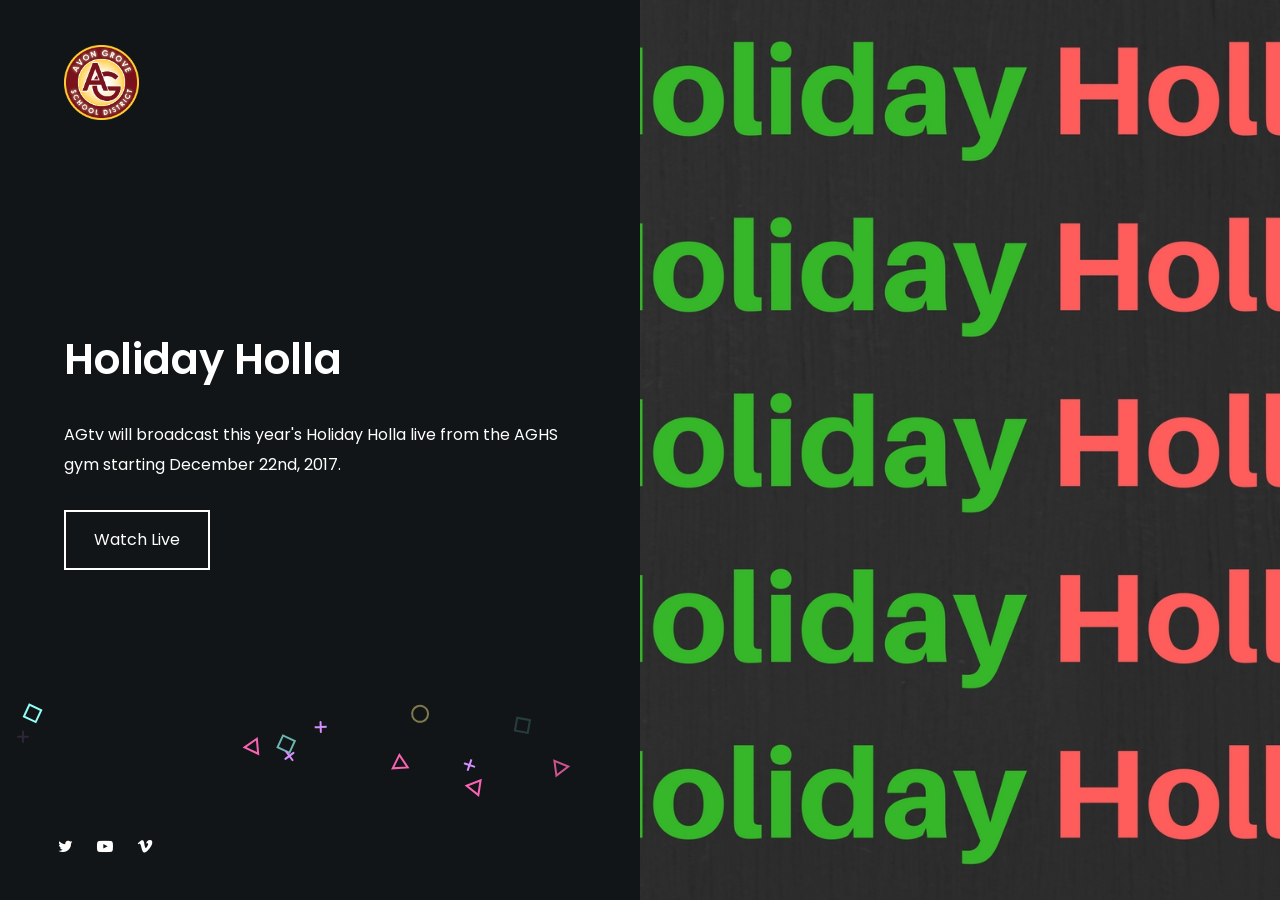
<file: index.html>
<!DOCTYPE html>
<html lang="en">
<head>
	<meta http-equiv="Content-Type" content="text/html; charset=UTF-8">
	<meta http-equiv="X-UA-Compatible" content="IE=edge">
	<meta name="viewport" content="width=device-width, user-scalable=no, initial-scale=1.0, minimum-scale=1.0, maximum-scale=1.0">
	<meta name="description" content="Meta descriptions are HTML attributes that provide concise explanations of the contents of web pages. They should optimally be between 150-160 characters.">
	<meta name="author" content="SvenCreations">

	<!-- Touch icons for android and iOS (Bookmark icons) -->
	<link rel="shortcut icon" sizes="196x196" href="images/icons/icon-196x196.png">
	<link rel="apple-touch-icon" sizes="144x144" href="images/icons/touch-icon-iphone.png">
	<link rel="apple-touch-icon" sizes="76x76" href="images/icons/touch-icon-ipad.png">
	<link rel="apple-touch-icon" sizes="120x120" href="images/icons/touch-icon-iphone-retina.png">
	<link rel="apple-touch-icon" sizes="152x152" href="images/icons/touch-icon-ipad-retina.png">

	<!-- Schema.org markup for Google+ and facebook -->
	<!-- <meta property="og:title" content="Sven">
	<meta property="og:type" content="website" />
	<meta property="og:url" content="http://your-website-url.com"/>
	<meta property="og:image" content="Use images that are at least 1200 x 630 pixels for the best display on high resolution devices">
	<meta property="og:description" content="Sven - Creative Coming Soon Template"> -->

	<!-- Schema.org markup for twitter cards(summary_large_image) -->
	<!-- <meta name="twitter:card" content="summary_large_image">
	<meta name="twitter:site" content="@username">
	<meta name="twitter:title" content="Title should be concise and will be truncated at 70 characters.">
	<meta name="twitter:description" content="A description that concisely summarizes the content of the page, as appropriate for presentation within a Tweet. Do not re-use the title text as the description, or use this field to describe the general services provided by the website. Description text will be truncated at the word to 200 characters.">
	<meta name="twitter:image" content="URL to a unique image representing the content of the page. Do not use a generic image such as your website logo, author photo, or other image that spans multiple pages. Images for this Card should be at least 280px in width, and at least 150px in height. Image must be less than 1MB in size."> -->

	<title>Stomp - Typographic Intro</title>
	<link rel="stylesheet" href="https://fonts.googleapis.com/css?family=Poppins:400,500,600">
	<link href="https://maxcdn.bootstrapcdn.com/bootstrap/3.3.7/css/bootstrap.min.css" rel="stylesheet" type="text/css">
	<link href="https://maxcdn.bootstrapcdn.com/font-awesome/4.7.0/css/font-awesome.min.css" rel="stylesheet" type="text/css">
	<link href="css/combined/page-essentials-minimal.min.css" rel="stylesheet" type="text/css">
	<link href="css/custom/index-local-minimal.css" rel="stylesheet" type="text/css">
	<!-- HTML5 shim and Respond.js for IE8 support of HTML5 elements and media queries -->
	<!--[if lt IE 9]>
	<script src="https://oss.maxcdn.com/html5shiv/3.7.2/html5shiv.min.js"></script>
	<script src="https://oss.maxcdn.com/respond/1.4.2/respond.min.js"></script>
	<![endif]-->
</head>
<body>

	<!-- =================================================================
	Main Page Content
	================================================================== -->
	<div id="main-wrapper" class="split-container abs-fs">
		<div class="container-fluid">
			<div class="row">
				<!-- ~~~~~~~~~~~~~~~~~~~~~~~~~~~~~~~~~~~~~~~~~~~~
				Left Section
				~~~~~~~~~~~~~~~~~~~~~~~~~~~~~~~~~~~~~~~~~~~~~~~ -->
				<div class="side-left bg-cover">
					<div id="intro-content" class="col-lg-6 vflow bg-cover">

						<div id="ambient-bg"> <!-- ## Start Ambient BG (Particles Animations) ## -->
							<canvas id="bits"></canvas>
						</div><!-- ## End Ambient BG (Particles Animations) ## -->

						<div class="st-logo"> <!-- ## Start Logo part ## -->
							<img src="images/local/stomp-logo.png" alt="Stomp" height="84"/>
						</div> <!-- ## End Logo part ## -->

						<div class="st-desc"> <!-- ## Start Coming Soon Content ## -->
						  <h2 class="fw600">Holiday Holla</h2>
						  <!-- <h2 class="fw600">Launching in<br>
							<span class="st-countdown fw600"></span></h2> -->
						  <p>AGtv will broadcast this year's Holiday Holla live from the AGHS gym starting December 22nd, 2017. </p>
						  <p>
								<a id="mi-btn" href="#main-content" class="st-btn btn-bordered">Watch Live</a>
								
							</p>
						</div> <!-- ## End Coming Soon Content ## -->

						<div class="st-footer"> <!-- ## Start Footer ## -->
							<ul class="social-icons">
								<li><a href="https://twitter.com/AvonGroveSD"><i class="fa fa-twitter"></i></a></li>
								<li><a href="https://www.youtube.com/channel/UCWakTOo52pqWcqREfyQwg1w/videos?disable_polymer=1"><i class="fa fa-youtube-play"></i></a></li>
								<li><a href="https://www.vimeo.com/soe"><i class="fa fa-vimeo"></i></a></li>
							
							</ul>
						</div> <!-- ## End Footer ## -->

					</div>
				</div>

				<!-- ~~~~~~~~~~~~~~~~~~~~~~~~~~~~~~~~~~~~~~~~~~~~
				Right Section
				~~~~~~~~~~~~~~~~~~~~~~~~~~~~~~~~~~~~~~~~~~~~~~~ -->
						<div id="main-content" class="side-right col-xs-12 col-lg-offset-6 col-lg-6 vflow">
			
	<div class="intrinsic-container intrinsic-container-16x9">		
<center>	<iframe id="ls_embed_1509298218" src="https://livestream.com/accounts/12654493/events/6767110/player?width=3399&height=1920&enableInfoAndActivity=false&defaultDrawer=&autoPlay=true&mute=false" width="1920" height="1080" frameborder="0" scrolling="no" allowfullscreen> </iframe>
</center>
		</div>
				<p class="copyright text-center">&copy; 2017 AGtv and Avon Grove School District.</p>
			</div>
		</div>
	</div>
</div>
	<!-- =================================================================
	Preloader Instance
	================================================================== -->
	<div class="loader-container">
		<div class="abs-center">
			<div class="sk-double-bounce">
				<div class="sk-child sk-double-bounce1"></div>
				<div class="sk-child sk-double-bounce2"></div>
			</div>
		</div>
	</div>

	<!-- =================================================================
	Subscribe Modal
	================================================================== -->
	<div id="subscribe-page" class="sven-modal modal fade vflow" role="dialog">
		<div class="modal-dialog">
			<div class="modal-content">
				<div class="modal-body sub-bg bg-cover">

					<div class="row">
						<div class="col-xs-12 notify-sec"> <!-- ## Start SUBSCRIPTION section ## -->
							<h3>Subscribe now</h3>
							<p class="sub-desc">Gain exclusive access into our release on August 6th 2017 by signing up with our newsletter. Join us on the day of release.</p>
							<p class="subscribe-label sven-message"></p>

							<form id="subscription" class="row" action="php/subscribe.php" method="POST"><!-- %% Start SUBSCRIPTION FORM %% -->
								<div class="col-xs-12">
									<div class="form-group">
										<input type="email" id="userEmail" class="form form-control" placeholder="Your Email..." onfocus="this.placeholder = ''" onblur="this.placeholder = 'Your Email...'" name="email" required="">
									</div>
								</div>
								<div class="col-xs-12">
									<div class="form-group">
										<button type="submit" id="submit-form" class="st-btn btn-fill">Get Notified</button>
									</div>
								</div>
							</form><!-- %% End SUBSCRIPTION FORM %% -->

							<button type="button" class="close close-form" data-dismiss="modal">&times;</button>
						</div> <!-- ## End ABOUT US section ## -->
					</div>

				</div>
			</div>
		</div>
	</div>


	<!-- =================================================================
	Root Element of PhotoSwipe
	================================================================== -->
	<div class="pswp" tabindex="-1" role="dialog" aria-hidden="true"><div class="pswp__bg"></div><div class="pswp__scroll-wrap"><div class="pswp__container"><div class="pswp__item"></div><div class="pswp__item"></div><div class="pswp__item"></div></div><div class="pswp__ui pswp__ui--hidden"><div class="pswp__top-bar"><div class="pswp__counter"></div><button class="pswp__button pswp__button--close" title="Close (Esc)"></button><button class="pswp__button pswp__button--share" title="Share"></button><button class="pswp__button pswp__button--fs" title="Toggle fullscreen"></button><button class="pswp__button pswp__button--zoom" title="Zoom in/out"></button><div class="pswp__preloader"><div class="pswp__preloader__icn"><div class="pswp__preloader__cut"><div class="pswp__preloader__donut"></div></div></div></div></div><div class="pswp__share-modal pswp__share-modal--hidden pswp__single-tap"><div class="pswp__share-tooltip"></div></div><button class="pswp__button pswp__button--arrow--left" title="Previous (arrow left)"> </button><button class="pswp__button pswp__button--arrow--right" title="Next (arrow right)"> </button><div class="pswp__caption"><div class="pswp__caption__center"></div></div></div></div></div>

	<!-- =================================================================
	Compiled JS plugins
	================================================================== -->
	<script src="https://ajax.googleapis.com/ajax/libs/jquery/1.12.4/jquery.min.js"></script>
	<script src="https://maxcdn.bootstrapcdn.com/bootstrap/3.3.7/js/bootstrap.min.js"></script>
	<script src="js/combined/page-essentials-minimal.min.js"></script>
	<script src="js/backgrounds/bits.min.js"></script>
	<script src="js/main-minimal.js"></script>

</body>
</html>
</file>
<file: css/custom/index-local-minimal.css>
/*
*
* Template Name: Stomp - Typographic Intro
* Concept: Template Landing Page / Coming Soon
* Files Associated: index-local-minimal.html, index-local-minimal-countdown.html
* Date Modified: 2017-07-23
* Description: Custom Styles associated with the demos
* Authors: Sven Creations(svencreations@gmail.com)
*
*/

/* ==================================================================
* Table of Contents:
*
* 1.0 - Custom Font Declarations(if any)
* 2.0 - Custom Styles
*       2.1 - Font Style Declarations and Other Fixes
*       2.2 - Font Colors and Backgrounds
* 3.0 - Responsive Styles
* 		3.1 - Small Devices, Tablets (≥768px)
* 		3.2 - Medium Devices, Desktops (≥992px)
* 		3.3 - Large Devices, Desktops (≥1200px)
*       3.4 - Wide Screens, Desktops (≥1824px)

================================================================== */

/* ==================================================================
1.0 Custom Font Declarations(if any)
================================================================== */

/* ==================================================================
2.0 Custom Styles
================================================================== */

/* 2.1 Font Style Declarations and Other Fixes
-------------------------------------------------------------- */
body {
    font-family: 'Poppins', 'Tahoma', 'Geneva', sans-serif;
}

/* 2.2 Font Colors and Backgrounds
Stamp - #111517, Content BG - #F5F5F5, Headline - #111517,
Paragraph - #888, Contrast / Highlight(Buttons BG) - #EF0D33
-------------------------------------------------------------- */

.sk-double-bounce .sk-child /* Preloader Circle Color */
{
    background: none #FFF;
}

.splash-page .btn-fill {
    background: #EF0D33;
}

/* Main Page */
#intro-content {
    background: #111517;
}

#main-content {
    background: #F5F5F5;
}
.intrinsic-container {
  position: relative;
  height: 0;
  overflow: hidden;
}
 
/* 16x9 Aspect Ratio */
.intrinsic-container-16x9 {
  padding-bottom: 56.25%;
}
 
/* 4x3 Aspect Ratio */
.intrinsic-container-4x3 {
  padding-bottom: 75%;
}
 
.intrinsic-container iframe {
  position: absolute;
  top:0;
  left: 0;
  width: 100%;
  height: 100%;
}


/* Buttons */
.form-group .btn-bordered {
    border-color: #EF0D33;
    color: #EF0D33;
}

.form-group .btn-bordered:hover,.form-group .btn-bordered:active, .btn-fill {
    background: #EF0D33;
    color: #FFF;
}

.addr-details a:hover {
    color: #EF0D33;
}

/* Custom Scrollbar */
.mCSB_scrollTools .mCSB_dragger:active .mCSB_dragger_bar,.mCSB_scrollTools .mCSB_dragger.mCSB_dragger_onDrag .mCSB_dragger_bar,.mCSB_scrollTools .mCSB_dragger:hover .mCSB_dragger_bar {
    background: #EF0D33;
}

.mCSB_scrollTools .mCSB_draggerRail {
    background-color: rgba(0,0,0,0.4);
}

.mCSB_scrollTools .mCSB_dragger .mCSB_dragger_bar {
    background-color: rgba(239, 13, 51,0.75);
}

.sub-bg {
	background-image: url("../../images/local/bg-laptop.jpg");
	background-color: #111517;
}

#intro-content::before {
    background-image: url("../../images/local/main-bg.jpg");
}

/* ==================================================================
3.0 - Responsive Styles
================================================================== */

/* 3.1 - Small Devices, Tablets (≥768px)
-------------------------------------------------------------- */
@media only screen and (min-width : 768px) {

}

/* 3.2 - Medium Devices, Desktops (≥992px)
-------------------------------------------------------------- */
@media only screen and (min-width : 992px) {

}

/* 3.3 - Large Devices, Desktops (≥1200px)
-------------------------------------------------------------- */
@media only screen and (min-width : 1200px) {
    .addr-details {
        text-align: center;
    }
}

/* 3.4 - Wide Screens, Desktops (≥1824px)
-------------------------------------------------------------- */
@media only screen and (min-width : 1824px) {
    .addr-details {
        text-align: left;
    }
}
</file>
<file: css/combined/page-essentials-minimal.min.css>
.mCustomScrollbar{-ms-touch-action:pinch-zoom;touch-action:pinch-zoom}.mCustomScrollbar.mCS_no_scrollbar,.mCustomScrollbar.mCS_touch_action{-ms-touch-action:auto;touch-action:auto}.mCustomScrollBox{position:relative;overflow:hidden;height:100%;max-width:100%;outline:0;direction:ltr}.mCSB_container{overflow:hidden;width:auto;height:auto}.mCSB_inside>.mCSB_container{margin-right:30px}.mCSB_container.mCS_no_scrollbar_y.mCS_y_hidden{margin-right:0}.mCS-dir-rtl>.mCSB_inside>.mCSB_container{margin-right:0;margin-left:30px}.mCS-dir-rtl>.mCSB_inside>.mCSB_container.mCS_no_scrollbar_y.mCS_y_hidden{margin-left:0}.mCSB_scrollTools{position:absolute;width:16px;height:auto;left:auto;top:0;right:0;bottom:0}.mCSB_outside+.mCSB_scrollTools{right:-26px}.mCS-dir-rtl>.mCSB_inside>.mCSB_scrollTools,.mCS-dir-rtl>.mCSB_outside+.mCSB_scrollTools{right:auto;left:0}.mCS-dir-rtl>.mCSB_outside+.mCSB_scrollTools{left:-26px}.mCSB_scrollTools .mCSB_draggerContainer{position:absolute;top:0;left:0;bottom:0;right:0;height:auto}.mCSB_scrollTools a+.mCSB_draggerContainer{margin:20px 0}.mCSB_scrollTools .mCSB_draggerRail{width:2px;height:100%;margin:0 auto;-webkit-border-radius:16px;-moz-border-radius:16px;border-radius:16px}.mCSB_scrollTools .mCSB_dragger{cursor:pointer;width:100%;height:30px;z-index:1}.mCSB_scrollTools .mCSB_dragger .mCSB_dragger_bar{position:relative;width:4px;height:100%;margin:0 auto;-webkit-border-radius:16px;-moz-border-radius:16px;border-radius:16px;text-align:center}.mCSB_scrollTools_vertical.mCSB_scrollTools_onDrag_expand .mCSB_dragger.mCSB_dragger_onDrag_expanded .mCSB_dragger_bar,.mCSB_scrollTools_vertical.mCSB_scrollTools_onDrag_expand .mCSB_draggerContainer:hover .mCSB_dragger .mCSB_dragger_bar{width:12px}.mCSB_scrollTools_vertical.mCSB_scrollTools_onDrag_expand .mCSB_dragger.mCSB_dragger_onDrag_expanded+.mCSB_draggerRail,.mCSB_scrollTools_vertical.mCSB_scrollTools_onDrag_expand .mCSB_draggerContainer:hover .mCSB_draggerRail{width:8px}.mCSB_scrollTools .mCSB_buttonUp,.mCSB_scrollTools .mCSB_buttonDown{display:block;position:absolute;height:20px;width:100%;overflow:hidden;margin:0 auto;cursor:pointer}.mCSB_scrollTools .mCSB_buttonDown{bottom:0}.mCSB_horizontal.mCSB_inside>.mCSB_container{margin-right:0;margin-bottom:30px}.mCSB_horizontal.mCSB_outside>.mCSB_container{min-height:100%}.mCSB_horizontal>.mCSB_container.mCS_no_scrollbar_x.mCS_x_hidden{margin-bottom:0}.mCSB_scrollTools.mCSB_scrollTools_horizontal{width:auto;height:16px;top:auto;right:0;bottom:0;left:0}.mCustomScrollBox+.mCSB_scrollTools.mCSB_scrollTools_horizontal,.mCustomScrollBox+.mCSB_scrollTools+.mCSB_scrollTools.mCSB_scrollTools_horizontal{bottom:-26px}.mCSB_scrollTools.mCSB_scrollTools_horizontal a+.mCSB_draggerContainer{margin:0 20px}.mCSB_scrollTools.mCSB_scrollTools_horizontal .mCSB_draggerRail{width:100%;height:2px;margin:7px 0}.mCSB_scrollTools.mCSB_scrollTools_horizontal .mCSB_dragger{width:30px;height:100%;left:0}.mCSB_scrollTools.mCSB_scrollTools_horizontal .mCSB_dragger .mCSB_dragger_bar{width:100%;height:4px;margin:6px auto}.mCSB_scrollTools_horizontal.mCSB_scrollTools_onDrag_expand .mCSB_dragger.mCSB_dragger_onDrag_expanded .mCSB_dragger_bar,.mCSB_scrollTools_horizontal.mCSB_scrollTools_onDrag_expand .mCSB_draggerContainer:hover .mCSB_dragger .mCSB_dragger_bar{height:12px;margin:2px auto}.mCSB_scrollTools_horizontal.mCSB_scrollTools_onDrag_expand .mCSB_dragger.mCSB_dragger_onDrag_expanded+.mCSB_draggerRail,.mCSB_scrollTools_horizontal.mCSB_scrollTools_onDrag_expand .mCSB_draggerContainer:hover .mCSB_draggerRail{height:8px;margin:4px 0}.mCSB_scrollTools.mCSB_scrollTools_horizontal .mCSB_buttonLeft,.mCSB_scrollTools.mCSB_scrollTools_horizontal .mCSB_buttonRight{display:block;position:absolute;width:20px;height:100%;overflow:hidden;margin:0 auto;cursor:pointer}.mCSB_scrollTools.mCSB_scrollTools_horizontal .mCSB_buttonLeft{left:0}.mCSB_scrollTools.mCSB_scrollTools_horizontal .mCSB_buttonRight{right:0}.mCSB_container_wrapper{position:absolute;height:auto;width:auto;overflow:hidden;top:0;left:0;right:0;bottom:0;margin-right:30px;margin-bottom:30px}.mCSB_container_wrapper>.mCSB_container{padding-right:30px;padding-bottom:30px;-webkit-box-sizing:border-box;-moz-box-sizing:border-box;box-sizing:border-box}.mCSB_vertical_horizontal>.mCSB_scrollTools.mCSB_scrollTools_vertical{bottom:20px}.mCSB_vertical_horizontal>.mCSB_scrollTools.mCSB_scrollTools_horizontal{right:20px}.mCSB_container_wrapper.mCS_no_scrollbar_x.mCS_x_hidden+.mCSB_scrollTools.mCSB_scrollTools_vertical{bottom:0}.mCSB_container_wrapper.mCS_no_scrollbar_y.mCS_y_hidden+.mCSB_scrollTools ~ .mCSB_scrollTools.mCSB_scrollTools_horizontal,.mCS-dir-rtl>.mCustomScrollBox.mCSB_vertical_horizontal.mCSB_inside>.mCSB_scrollTools.mCSB_scrollTools_horizontal{right:0}.mCS-dir-rtl>.mCustomScrollBox.mCSB_vertical_horizontal.mCSB_inside>.mCSB_scrollTools.mCSB_scrollTools_horizontal{left:20px}.mCS-dir-rtl>.mCustomScrollBox.mCSB_vertical_horizontal.mCSB_inside>.mCSB_container_wrapper.mCS_no_scrollbar_y.mCS_y_hidden+.mCSB_scrollTools ~ .mCSB_scrollTools.mCSB_scrollTools_horizontal{left:0}.mCS-dir-rtl>.mCSB_inside>.mCSB_container_wrapper{margin-right:0;margin-left:30px}.mCSB_container_wrapper.mCS_no_scrollbar_y.mCS_y_hidden>.mCSB_container{padding-right:0}.mCSB_container_wrapper.mCS_no_scrollbar_x.mCS_x_hidden>.mCSB_container{padding-bottom:0}.mCustomScrollBox.mCSB_vertical_horizontal.mCSB_inside>.mCSB_container_wrapper.mCS_no_scrollbar_y.mCS_y_hidden{margin-right:0;margin-left:0}.mCustomScrollBox.mCSB_vertical_horizontal.mCSB_inside>.mCSB_container_wrapper.mCS_no_scrollbar_x.mCS_x_hidden{margin-bottom:0}.mCSB_scrollTools,.mCSB_scrollTools .mCSB_dragger .mCSB_dragger_bar,.mCSB_scrollTools .mCSB_buttonUp,.mCSB_scrollTools .mCSB_buttonDown,.mCSB_scrollTools .mCSB_buttonLeft,.mCSB_scrollTools .mCSB_buttonRight{-webkit-transition:opacity .2s ease-in-out,background-color .2s ease-in-out;-moz-transition:opacity .2s ease-in-out,background-color .2s ease-in-out;-o-transition:opacity .2s ease-in-out,background-color .2s ease-in-out;transition:opacity .2s ease-in-out,background-color .2s ease-in-out}.mCSB_scrollTools_vertical.mCSB_scrollTools_onDrag_expand .mCSB_dragger_bar,.mCSB_scrollTools_vertical.mCSB_scrollTools_onDrag_expand .mCSB_draggerRail,.mCSB_scrollTools_horizontal.mCSB_scrollTools_onDrag_expand .mCSB_dragger_bar,.mCSB_scrollTools_horizontal.mCSB_scrollTools_onDrag_expand .mCSB_draggerRail{-webkit-transition:width .2s ease-out .2s,height .2s ease-out .2s,margin-left .2s ease-out .2s,margin-right .2s ease-out .2s,margin-top .2s ease-out .2s,margin-bottom .2s ease-out .2s,opacity .2s ease-in-out,background-color .2s ease-in-out;-moz-transition:width .2s ease-out .2s,height .2s ease-out .2s,margin-left .2s ease-out .2s,margin-right .2s ease-out .2s,margin-top .2s ease-out .2s,margin-bottom .2s ease-out .2s,opacity .2s ease-in-out,background-color .2s ease-in-out;-o-transition:width .2s ease-out .2s,height .2s ease-out .2s,margin-left .2s ease-out .2s,margin-right .2s ease-out .2s,margin-top .2s ease-out .2s,margin-bottom .2s ease-out .2s,opacity .2s ease-in-out,background-color .2s ease-in-out;transition:width .2s ease-out .2s,height .2s ease-out .2s,margin-left .2s ease-out .2s,margin-right .2s ease-out .2s,margin-top .2s ease-out .2s,margin-bottom .2s ease-out .2s,opacity .2s ease-in-out,background-color .2s ease-in-out}.mCSB_scrollTools{opacity:.75;filter:alpha(opacity=75);-ms-filter:alpha(opacity=75)}.mCS-autoHide>.mCustomScrollBox>.mCSB_scrollTools,.mCS-autoHide>.mCustomScrollBox ~ .mCSB_scrollTools{opacity:0;filter:alpha(opacity=0);-ms-filter:alpha(opacity=0)}.mCustomScrollbar>.mCustomScrollBox>.mCSB_scrollTools.mCSB_scrollTools_onDrag,.mCustomScrollbar>.mCustomScrollBox ~ .mCSB_scrollTools.mCSB_scrollTools_onDrag,.mCustomScrollBox:hover>.mCSB_scrollTools,.mCustomScrollBox:hover ~ .mCSB_scrollTools,.mCS-autoHide:hover>.mCustomScrollBox>.mCSB_scrollTools,.mCS-autoHide:hover>.mCustomScrollBox ~ .mCSB_scrollTools{opacity:1;filter:alpha(opacity=100);-ms-filter:alpha(opacity=100)}.mCSB_scrollTools .mCSB_draggerRail{background-color:#000;background-color:rgba(0,0,0,0.4);filter:alpha(opacity=40);-ms-filter:alpha(opacity=40)}.mCSB_scrollTools .mCSB_dragger .mCSB_dragger_bar{background-color:#fff;background-color:rgba(255,255,255,0.75);filter:alpha(opacity=75);-ms-filter:alpha(opacity=75)}.mCSB_scrollTools .mCSB_dragger:hover .mCSB_dragger_bar{background-color:#fff;background-color:rgba(255,255,255,0.85);filter:alpha(opacity=85);-ms-filter:alpha(opacity=85)}.mCSB_scrollTools .mCSB_dragger:active .mCSB_dragger_bar,.mCSB_scrollTools .mCSB_dragger.mCSB_dragger_onDrag .mCSB_dragger_bar{background-color:#fff;background-color:rgba(255,255,255,0.9);filter:alpha(opacity=90);-ms-filter:alpha(opacity=90)}.mCSB_scrollTools .mCSB_buttonUp,.mCSB_scrollTools .mCSB_buttonDown,.mCSB_scrollTools .mCSB_buttonLeft,.mCSB_scrollTools .mCSB_buttonRight{background-image:url(mCSB_buttons.png);background-repeat:no-repeat;opacity:.4;filter:alpha(opacity=40);-ms-filter:alpha(opacity=40)}.mCSB_scrollTools .mCSB_buttonUp{background-position:0 0}.mCSB_scrollTools .mCSB_buttonDown{background-position:0 -20px}.mCSB_scrollTools .mCSB_buttonLeft{background-position:0 -40px}.mCSB_scrollTools .mCSB_buttonRight{background-position:0 -56px}.mCSB_scrollTools .mCSB_buttonUp:hover,.mCSB_scrollTools .mCSB_buttonDown:hover,.mCSB_scrollTools .mCSB_buttonLeft:hover,.mCSB_scrollTools .mCSB_buttonRight:hover{opacity:.75;filter:alpha(opacity=75);-ms-filter:alpha(opacity=75)}.mCSB_scrollTools .mCSB_buttonUp:active,.mCSB_scrollTools .mCSB_buttonDown:active,.mCSB_scrollTools .mCSB_buttonLeft:active,.mCSB_scrollTools .mCSB_buttonRight:active{opacity:.9;filter:alpha(opacity=90);-ms-filter:alpha(opacity=90)}/*! PhotoSwipe Default UI CSS by Dmitry Semenov | photoswipe.com | MIT license */.pswp__button{width:44px;height:44px;position:relative;background:0;cursor:pointer;overflow:visible;-webkit-appearance:none;display:block;border:0;padding:0;margin:0;float:right;opacity:.75;-webkit-transition:opacity .2s;transition:opacity .2s;-webkit-box-shadow:none;box-shadow:none}.pswp__button:focus,.pswp__button:hover{opacity:1}.pswp__button:active{outline:0;opacity:.9}.pswp__button::-moz-focus-inner{padding:0;border:0}.pswp__ui--over-close .pswp__button--close{opacity:1}.pswp__button,.pswp__button--arrow--left:before,.pswp__button--arrow--right:before{background:url(../../images/default-skin.png) 0 0 no-repeat;background-size:264px 88px;width:44px;height:44px}@media(-webkit-min-device-pixel-ratio:1.1),(-webkit-min-device-pixel-ratio:1.09375),(min-resolution:105dpi),(min-resolution:1.1dppx){.pswp--svg .pswp__button,.pswp--svg .pswp__button--arrow--left:before,.pswp--svg .pswp__button--arrow--right:before{background-image:url(../../images/default-skin.svg)}.pswp--svg .pswp__button--arrow--left,.pswp--svg .pswp__button--arrow--right{background:0}}.pswp__button--close{background-position:0 -44px}.pswp__button--share{background-position:-44px -44px}.pswp__button--fs{display:none}.pswp--supports-fs .pswp__button--fs{display:block}.pswp--fs .pswp__button--fs{background-position:-44px 0}.pswp__button--zoom{display:none;background-position:-88px 0}.pswp--zoom-allowed .pswp__button--zoom{display:block}.pswp--zoomed-in .pswp__button--zoom{background-position:-132px 0}.pswp--touch .pswp__button--arrow--left,.pswp--touch .pswp__button--arrow--right{visibility:hidden}.pswp__button--arrow--left,.pswp__button--arrow--right{background:0;top:50%;margin-top:-50px;width:70px;height:100px;position:absolute}.pswp__button--arrow--left{left:0}.pswp__button--arrow--right{right:0}.pswp__button--arrow--left:before,.pswp__button--arrow--right:before{content:'';top:35px;background-color:rgba(0,0,0,.3);height:30px;width:32px;position:absolute}.pswp__button--arrow--left:before{left:6px;background-position:-138px -44px}.pswp__button--arrow--right:before{right:6px;background-position:-94px -44px}.pswp__counter,.pswp__share-modal{-webkit-user-select:none;-moz-user-select:none;-ms-user-select:none;user-select:none}.pswp__share-modal{display:block;background:rgba(0,0,0,.5);width:100%;height:100%;top:0;left:0;padding:10px;position:absolute;z-index:1600;opacity:0;-webkit-transition:opacity .25s ease-out;transition:opacity .25s ease-out;-webkit-backface-visibility:hidden;will-change:opacity}.pswp__share-modal--hidden{display:none}.pswp__share-tooltip{z-index:1620;position:absolute;background:#fff;top:56px;border-radius:2px;display:block;width:auto;right:44px;-webkit-box-shadow:0 2px 5px rgba(0,0,0,.25);box-shadow:0 2px 5px rgba(0,0,0,.25);-webkit-transform:translateY(6px);-ms-transform:translateY(6px);transform:translateY(6px);-webkit-transition:-webkit-transform .25s;transition:transform .25s;-webkit-backface-visibility:hidden;will-change:transform}.pswp__share-tooltip a{display:block;padding:8px 12px;color:#000;text-decoration:none;font-size:14px;line-height:18px}.pswp__share-tooltip a:hover{text-decoration:none;color:#000}.pswp__share-tooltip a:first-child{border-radius:2px 2px 0 0}.pswp__share-tooltip a:last-child{border-radius:0 0 2px 2px}.pswp__share-modal--fade-in{opacity:1}.pswp__share-modal--fade-in .pswp__share-tooltip{-webkit-transform:translateY(0);-ms-transform:translateY(0);transform:translateY(0)}.pswp--touch .pswp__share-tooltip a{padding:16px 12px}a.pswp__share--facebook:before{content:'';display:block;width:0;height:0;position:absolute;top:-12px;right:15px;border:6px solid transparent;border-bottom-color:#fff;-webkit-pointer-events:none;-moz-pointer-events:none;pointer-events:none}a.pswp__share--facebook:hover{background:#3e5c9a;color:#fff}a.pswp__share--facebook:hover:before{border-bottom-color:#3e5c9a}a.pswp__share--twitter:hover{background:#55acee;color:#fff}a.pswp__share--pinterest:hover{background:#ccc;color:#ce272d}a.pswp__share--download:hover{background:#ddd}.pswp__counter{position:absolute;left:0;top:0;height:44px;font-size:13px;line-height:44px;color:#fff;opacity:.75;padding:0 10px}.pswp__caption{position:absolute;left:0;bottom:0;width:100%;min-height:44px}.pswp__caption small{font-size:11px;color:#bbb}.pswp__caption__center{text-align:left;max-width:420px;margin:0 auto;font-size:13px;padding:10px;line-height:20px;color:#ccc}.pswp__caption--empty{display:none}.pswp__caption--fake{visibility:hidden}.pswp__preloader{width:44px;height:44px;position:absolute;top:0;left:50%;margin-left:-22px;opacity:0;-webkit-transition:opacity .25s ease-out;transition:opacity .25s ease-out;will-change:opacity;direction:ltr}.pswp__preloader__icn{width:20px;height:20px;margin:12px}.pswp__preloader--active{opacity:1}.pswp__preloader--active .pswp__preloader__icn{background:url(preloader.gif) 0 0 no-repeat}.pswp--css_animation .pswp__preloader--active{opacity:1}.pswp--css_animation .pswp__preloader--active .pswp__preloader__icn{-webkit-animation:clockwise .5s linear infinite;animation:clockwise .5s linear infinite}.pswp--css_animation .pswp__preloader--active .pswp__preloader__donut{-webkit-animation:donut-rotate 1s cubic-bezier(.4,0,.22,1) infinite;animation:donut-rotate 1s cubic-bezier(.4,0,.22,1) infinite}.pswp--css_animation .pswp__preloader__icn{background:0;opacity:.75;width:14px;height:14px;position:absolute;left:15px;top:15px;margin:0}.pswp--css_animation .pswp__preloader__cut{position:relative;width:7px;height:14px;overflow:hidden}.pswp--css_animation .pswp__preloader__donut{-webkit-box-sizing:border-box;box-sizing:border-box;width:14px;height:14px;border:2px solid #fff;border-radius:50%;border-left-color:transparent;border-bottom-color:transparent;position:absolute;top:0;left:0;background:0;margin:0}@media screen and (max-width:1024px){.pswp__preloader{position:relative;left:auto;top:auto;margin:0;float:right}}@-webkit-keyframes clockwise{0%{-webkit-transform:rotate(0);transform:rotate(0)}100%{-webkit-transform:rotate(360deg);transform:rotate(360deg)}}@keyframes clockwise{0%{-webkit-transform:rotate(0);transform:rotate(0)}100%{-webkit-transform:rotate(360deg);transform:rotate(360deg)}}@-webkit-keyframes donut-rotate{0%{-webkit-transform:rotate(0);transform:rotate(0)}50%{-webkit-transform:rotate(-140deg);transform:rotate(-140deg)}100%{-webkit-transform:rotate(0);transform:rotate(0)}}@keyframes donut-rotate{0%{-webkit-transform:rotate(0);transform:rotate(0)}50%{-webkit-transform:rotate(-140deg);transform:rotate(-140deg)}100%{-webkit-transform:rotate(0);transform:rotate(0)}}.pswp__ui{-webkit-font-smoothing:auto;visibility:visible;opacity:1;z-index:1550}.pswp__top-bar{position:absolute;left:0;top:0;height:44px;width:100%}.pswp--has_mouse .pswp__button--arrow--left,.pswp--has_mouse .pswp__button--arrow--right,.pswp__caption,.pswp__top-bar{-webkit-backface-visibility:hidden;will-change:opacity;-webkit-transition:opacity 333ms cubic-bezier(.4,0,.22,1);transition:opacity 333ms cubic-bezier(.4,0,.22,1)}.pswp--has_mouse .pswp__button--arrow--left,.pswp--has_mouse .pswp__button--arrow--right{visibility:visible}.pswp__caption,.pswp__top-bar{background-color:rgba(0,0,0,.5)}.pswp__ui--fit .pswp__caption,.pswp__ui--fit .pswp__top-bar{background-color:rgba(0,0,0,.3)}.pswp__ui--idle .pswp__top-bar{opacity:0}.pswp__ui--idle .pswp__button--arrow--left,.pswp__ui--idle .pswp__button--arrow--right{opacity:0}.pswp__ui--hidden .pswp__button--arrow--left,.pswp__ui--hidden .pswp__button--arrow--right,.pswp__ui--hidden .pswp__caption,.pswp__ui--hidden .pswp__top-bar{opacity:.001}.pswp__ui--one-slide .pswp__button--arrow--left,.pswp__ui--one-slide .pswp__button--arrow--right,.pswp__ui--one-slide .pswp__counter{display:none}.pswp__element--disabled{display:none!important}.pswp--minimal--dark .pswp__top-bar{background:0}/*! PhotoSwipe main CSS by Dmitry Semenov | photoswipe.com | MIT license */.pswp{display:none;position:absolute;width:100%;height:100%;left:0;top:0;overflow:hidden;-ms-touch-action:none;touch-action:none;z-index:1500;-webkit-text-size-adjust:100%;-webkit-backface-visibility:hidden;outline:0}.pswp *{-webkit-box-sizing:border-box;box-sizing:border-box}.pswp img{max-width:none}.pswp--animate_opacity{opacity:.001;will-change:opacity;-webkit-transition:opacity 333ms cubic-bezier(.4,0,.22,1);transition:opacity 333ms cubic-bezier(.4,0,.22,1)}.pswp--open{display:block}.pswp--zoom-allowed .pswp__img{cursor:-webkit-zoom-in;cursor:-moz-zoom-in;cursor:zoom-in}.pswp--zoomed-in .pswp__img{cursor:-webkit-grab;cursor:-moz-grab;cursor:grab}.pswp--dragging .pswp__img{cursor:-webkit-grabbing;cursor:-moz-grabbing;cursor:grabbing}.pswp__bg{position:absolute;left:0;top:0;width:100%;height:100%;background:#000;opacity:0;-webkit-transform:translateZ(0);transform:translateZ(0);-webkit-backface-visibility:hidden;will-change:opacity}.pswp__scroll-wrap{position:absolute;left:0;top:0;width:100%;height:100%;overflow:hidden}.pswp__container,.pswp__zoom-wrap{-ms-touch-action:none;touch-action:none;position:absolute;left:0;right:0;top:0;bottom:0}.pswp__container,.pswp__img{-webkit-user-select:none;-moz-user-select:none;-ms-user-select:none;user-select:none;-webkit-tap-highlight-color:transparent;-webkit-touch-callout:none}.pswp__zoom-wrap{position:absolute;width:100%;-webkit-transform-origin:left top;-ms-transform-origin:left top;transform-origin:left top;-webkit-transition:-webkit-transform 333ms cubic-bezier(.4,0,.22,1);transition:transform 333ms cubic-bezier(.4,0,.22,1)}.pswp__bg{will-change:opacity;-webkit-transition:opacity 333ms cubic-bezier(.4,0,.22,1);transition:opacity 333ms cubic-bezier(.4,0,.22,1)}.pswp--animated-in .pswp__bg,.pswp--animated-in .pswp__zoom-wrap{-webkit-transition:none;transition:none}.pswp__container,.pswp__zoom-wrap{-webkit-backface-visibility:hidden}.pswp__item{position:absolute;left:0;right:0;top:0;bottom:0;overflow:hidden}.pswp__img{position:absolute;width:auto;height:auto;top:0;left:0}.pswp__img--placeholder{-webkit-backface-visibility:hidden}.pswp__img--placeholder--blank{background:#222}.pswp--ie .pswp__img{width:100%!important;height:auto!important;left:0;top:0}.pswp__error-msg{position:absolute;left:0;top:50%;width:100%;text-align:center;font-size:14px;line-height:16px;margin-top:-8px;color:#ccc}.pswp__error-msg a{color:#ccc;text-decoration:underline}.abs-fs{position:absolute;top:0;left:0;overflow:hidden;width:100%;height:100%;padding:0;margin:0;background:none transparent}.abs-center{position:absolute;top:50%;left:50%;-ms-transform:translate(-50%,-50%);-webkit-transform:translate(-50%,-50%);-moz-transform:translate(-50%,-50%);-o-transform:translate(-50%,-50%);transform:translate(-50%,-50%)}.bg-cover{background-position:center center;background-repeat:no-repeat;-webkit-background-size:cover;-moz-background-size:cover;-o-background-size:cover;background-size:cover}.gpu-hack{-webkit-perspective:1000px;-moz-perspective:1000px;perspective:1000px;-webkit-transform:translateZ(0);-moz-transform:translateZ(0);transform:translateZ(0);-webkit-backface-visibility:hidden;-moz-backface-visibility:hidden;backface-visibility:hidden}html,body{height:100%;background:none #000}a,a:active,a:focus,input:focus{text-decoration:none!important;outline:0}.clear{clear:both}button:focus{outline:0}::-webkit-input-placeholder{color:rgba(255,255,255,0.1)}:-moz-placeholder{color:rgba(255,255,255,0.1)}::-moz-placeholder{color:rgba(255,255,255,0.1)}:-ms-input-placeholder{color:rgba(255,255,255,0.1)}input{-webkit-appearance:none;-moz-appearance:none;appearance:none;-webkit-border-radius:0!important;-moz-border-radius:0!important;border-radius:0!important}.loader-container{position:absolute;z-index:6;top:0;left:0;overflow:hidden;width:100%;height:100%;background:none #000}.loader-ie9 .loader-container .abs-center>div:after{content:'LOADING';position:absolute;top:100%;left:50%;-ms-transform:translateX(-50%);-webkit-transform:translateX(-50%);-moz-transform:translateX(-50%);-o-transform:translateX(-50%);transform:translateX(-50%)}.sk-double-bounce{position:relative;width:40px;height:40px;margin:0 auto}.sk-double-bounce .sk-child{position:absolute;top:0;left:0;opacity:.6;width:100%;height:100%;border-radius:50%;background-color:#333;-webkit-animation:sk-doubleBounce 2s infinite ease-in-out;animation:sk-doubleBounce 2s infinite ease-in-out}.sk-double-bounce .sk-double-bounce2{-webkit-animation-delay:-1.0s;animation-delay:-1.0s}@-webkit-keyframes sk-doubleBounce{0%,100%{-webkit-transform:scale(0);transform:scale(0)}50%{-webkit-transform:scale(1);transform:scale(1)}}@keyframes sk-doubleBounce{0%,100%{-webkit-transform:scale(0);transform:scale(0)}50%{-webkit-transform:scale(1);transform:scale(1)}}body{overflow:hidden;padding:0;margin:0;background:none #000;color:#fff;font-size:16px}body.set-overflow{overflow:visible;overflow-x:hidden}.italic{font-style:italic}h1{padding:0;margin:0;font-size:1.5em;line-height:1.1;font-weight:normal;text-decoration:none;-webkit-text-stroke:.2px}.thin{font-weight:100}.mCSB_inside>.mCSB_container{margin-right:0}.mCSB_scrollTools{right:0;width:5px;opacity:1;filter:"alpha(opacity=100)";-ms-filter:"alpha(opacity=100)"}.mCSB_scrollTools .mCSB_draggerRail{width:5px;border-radius:0}.mCSB_scrollTools .mCSB_dragger .mCSB_dragger_bar{width:5px;border-radius:0;background-color:rgba(239,13,51,0.75)}.mCSB_scrollTools .mCSB_dragger:active .mCSB_dragger_bar,.mCSB_scrollTools .mCSB_dragger.mCSB_dragger_onDrag .mCSB_dragger_bar{background:#ef0d33}.mCSB_scrollTools .mCSB_dragger:hover .mCSB_dragger_bar{background:#ef0d33}.vflow{font-size:16px;line-height:30px;font-weight:400}.vflow h1{margin-top:30px;margin-bottom:60px;font-size:68px;line-height:90px}.vflow h2,.vflow h3{margin-top:30px;margin-bottom:0;font-size:26px;line-height:60px}.vflow h4,.vflow h5{margin-top:30px;margin-bottom:0;font-size:16px;line-height:30px}.vflow p,.vflow ul,.vflow ol,.vflow pre,.vflow table,.vflow blockquote{margin-top:0;margin-bottom:30px}.vflow ul ul,.vflow ol ol,.vflow ul ol,.vflow ol ul{margin-top:0;margin-bottom:0}.vflow hr{border:1px solid;margin:-1px 0}.vflow a,.vflow b,.vflow i,.vflow strong,.vflow em,.vflow small,.vflow code{line-height:0}.vflow sub,.vflow sup{position:relative;line-height:0;vertical-align:baseline}.vflow sup{top:-0.5em}.vflow sub{bottom:-0.25em}.fw600{font-weight:600!important}.st-btn{display:inline-block;margin-right:15px;margin-bottom:30px;line-height:0;color:#FFF;cursor:pointer;-webkit-transition:all .3s;-moz-transition:all .3s;-o-transition:all .3s;transition:all .3s}.st-btn:hover,.st-btn:active{background:#FFF;color:#111517}.btn-bordered{padding:28px;color:#FFF;border:2px solid #FFF;background:transparent}.btn-fill{padding:30px;border:0;background:#ef0d33}a.st-btn{color:#FFF}.form-control{height:60px;border:0;border-bottom:1px solid #CCC;background:transparent!important;line-height:30px;box-shadow:none!important}.form-group{margin-bottom:30px}textarea.form-control{height:120px}.form-group .btn-bordered{border-color:#ef0d33;color:#ef0d33}.form-group .btn-bordered:hover,.form-group .btn-bordered:active{background:#ef0d33;color:#FFF}.split-container{z-index:2;overflow-x:hidden;overflow-y:auto}.scroll-touch .split-container{overflow-y:scroll;-webkit-overflow-scrolling:touch}.side-left,.side-right{position:relative;width:100%}.side-right{background:#f5f5f5}#intro-content{height:100%;padding:0;background:#111517}#intro-content>div{z-index:1}#intro-content::before,#intro-content::after,.splash-page::before,.splash-page::after{content:'';position:absolute;left:0;top:0;width:100%;height:100%}#intro-content::before,.splash-page::before{background-position:center center;background-repeat:no-repeat;-webkit-background-size:cover;-moz-background-size:cover;-o-background-size:cover;background-size:cover}#intro-content::after,.splash-page::after{background:-moz-linear-gradient(270deg,rgba(29,31,40,0.75) 0,rgba(29,31,40,0.95) 100%);background:-webkit-linear-gradient(270deg,rgba(29,31,40,0.75) 0,rgba(29,31,40,0.95) 100%);background:-o-linear-gradient(270deg,rgba(29,31,40,0.75) 0,rgba(29,31,40,0.95) 100%);background:-ms-linear-gradient(270deg,rgba(29,31,40,0.75) 0,rgba(29,31,40,0.95) 100%);background:linear-gradient(180deg,rgba(29,31,40,0.75) 0,rgba(29,31,40,0.95) 100%)}#ambient-bg{position:absolute;left:0;top:0;width:100%;height:100%;overflow:hidden}#ambient-bg canvas{position:absolute;bottom:0;left:0}.st-logo{position:relative;padding:60px 10% 0}.st-logo img{height:60px}.st-desc{position:relative;margin:0 10%}.st-footer{position:relative;padding:0 10%;margin-left:-15px}.social-icons{padding:0;margin:0!important;list-style:none}.social-icons .fa{background:none transparent;color:#FFF}.social-icons li{display:inline-block;margin-right:4px}.social-icons li a{display:inline-block;width:32px;height:60px;padding:0;font-size:16px;line-height:60px;text-align:center}.social-icons li a:hover,.social-icons li a:active{opacity:.7}#main-content{padding:30px;color:#111517}#main-content h3{text-transform:uppercase}#main-content p{color:#888}.st-gallery a{position:relative;overflow:hidden;display:block;width:100%;height:210px;cursor:-webkit-zoom-in;cursor:-moz-zoom-in;cursor:zoom-in}.st-gallery figcaption{padding-left:30px;margin-bottom:30px;color:#888;font-weight:600;line-height:60px}.ofit{width:100%;height:100%;border-radius:15px;object-fit:cover;font-family:'object-fit: cover;'}.st-gallery .pszoom{display:none;position:absolute;top:0;left:0;width:100%;height:100%;border-radius:15px;opacity:0;background:rgba(0,0,0,0.5);-webkit-transition:all .3s;-moz-transition:all .3s;-o-transition:all .3s;transition:all .3s}.st-gallery a:hover .pszoom{opacity:1}.addr-details p{font-size:14px}.addr-details span{color:#111517}.addr-details a{color:#888}.addr-details a:hover{color:#ef0d33}p.copyright{font-size:14px;letter-spacing:1px;margin:30px 0 0;color:rgba(136,136,136,0.6)}#close-info{position:fixed;top:15px;right:-60px;display:none;width:60px;height:60px;padding:0;color:#777;font-size:24px;line-height:60px;text-align:center;cursor:pointer}#close-info:hover{opacity:.7}.sub-bg:before{content:"";position:absolute;left:0;top:0;width:100%;height:100%;background:rgba(0,0,0,0.85)}.notify-sec{padding:10%}#subscribe-page .form-group{margin-bottom:30px}#subscribe-page .modal-body{border-radius:0;border:1px solid #FFF}#subscribe-page .form-control{border:1px solid #FFF;color:#f5f5f5}p.sven-message{min-height:30px;margin-bottom:0!important}.sven-message i{margin-right:12px}.sven-message.error{color:#f03!important}.sven-message.success{color:#3dad48!important}.close-form{position:absolute;top:-15px;right:0;padding:0 16px!important;font-size:26px;line-height:52px;color:#FFF!important}@media only screen and (min-width :768px){h1{-webkit-text-stroke:0}.vflow h2{margin-top:30px;margin-bottom:30px;font-size:42px;line-height:60px}#main-content{padding:30px 5%}#main-content h3{letter-spacing:1px}#subscribe-page .modal-body{border:0}.form-group{margin-bottom:60px}}@media only screen and (min-width :992px){.st-btn{margin-bottom:0}}@media only screen and (min-width :1200px){.mCSB_scrollTools{right:-5px;-webkit-transition:none;-moz-transition:none;-o-transition:none;transition:none}.split-active .mCSB_scrollTools{right:50%;-webkit-transition:all 0s .5s;-moz-transition:all 0s .5s;-o-transition:all 0s .5s;transition:all 0s .5s}#close-info{display:inline-block;-webkit-transition:none;-moz-transition:none;-o-transition:none;transition:none}.split-active #close-info{right:0;-webkit-transition:all 0s .25s,opacity 0s;-moz-transition:all 0s .25s,opacity 0s;-o-transition:all 0s .25s,opacity 0s;transition:all 0s .25s,opacity 0s}.side-left{position:fixed;top:0;left:0;height:100%}#intro-content::before,#intro-content::after{left:100%}#intro-content::after{background:none transparent}.side-right{width:50%;left:100%;-webkit-transition:left .5s ease-out;-moz-transition:left .5s ease-out;-o-transition:left .5s ease-out;transition:left .5s ease-out}.split-active .side-right{left:0}.st-logo{position:absolute;top:5%;left:10%;padding:0}.st-logo img{height:75px}.st-desc{position:absolute;top:50%;left:0;-ms-transform:translateY(-50%);-webkit-transform:translateY(-50%);-moz-transform:translateY(-50%);-o-transform:translateY(-50%);transform:translateY(-50%)}.st-footer{position:absolute;bottom:5%;left:10%;padding:0;margin-bottom:-22px}.st-gallery .pszoom{display:block}}
</file>
